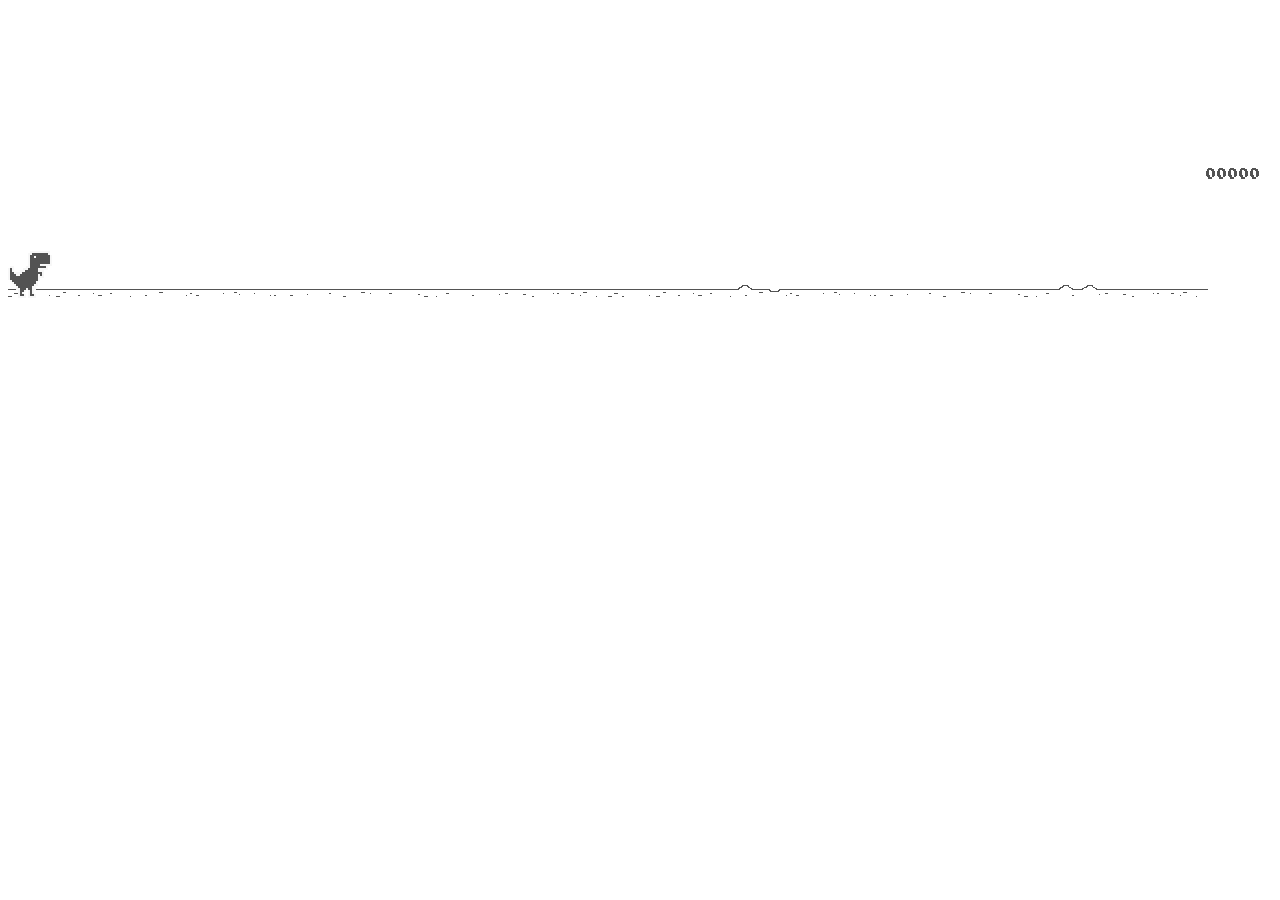
<file: chromedino/index.html>
<html >
    <head>
        <meta charset="utf-8">
        <meta name="viewport" content="width=device-width, initial-scale=1.0,
        maximum-scale=1.0, user-scalable=no">
        <title>t.rex extracted</title>
        <style>
            #offline-resources{
                display: none;
            }
        </style>
    </head>
    <body>
        <div id="main-frame-error" class="interstitial-wrapper" jstcache="0">
        <img class="icon icon-offline" jseval="updateIconClass(this.classList, iconClass)" jstcache="1" style="visibility: hidden;">
            <div class="runner-container" style="width: 600px; height: 150px;">
                <canvas class="runner-canvas" width="600" height="150"></canvas>
            </div>
        </div>
        <div id="offline-resources" jstcache="0">
            <div id="offline-resources-1x" jstcache="0">
                <img id="1x-obstacle-large" src="img/1x-obstacle-large.png" jstcache="0">
                <img id="1x-obstacle-small" src="img/1x-obstacle-small.png" jstcache="0">
                <img id="1x-cloud" src="img/1x-cloud.png" jstcache="0">
                <img id="1x-text" src="img/1x-text.png" jstcache="0">
                <img id="1x-horizon" src="img/1x-horizon.png" jstcache="0">
                <img id="1x-trex" src="img/1x-trex.png" jstcache="0">
                <img id="1x-restart" src="img/1x-restart.png" jstcache="0">
            </div>
            <div id="offline-resources-2x" jstcache="0">
                <img id="2x-obstacle-large" src="img/2x-obstacle-large.png" jstcache="0">
                <img id="2x-obstacle-small" src="img/2x-obstacle-small.png" jstcache="0">
                <img id="2x-cloud" src="img/2x-cloud.png" jstcache="0">
                <img id="2x-text" src="img/2x-text.png" jstcache="0">
                <img id="2x-horizon" src="img/2x-horizon.png" jstcache="0">
                <img id="2x-trex" src="img/2x-trex.png" jstcache="0">
                <img id="2x-restart" src="img/2x-restart.png" jstcache="0">
            </div>
        </div>
        <template id="audio-resources" jstcache="0">
          <audio id="offline-sound-press" src="[data-uri]"></audio>
          <audio id="offline-sound-hit" src="[data-uri]"></audio>
          <audio id="offline-sound-reached" src="[data-uri]"></audio>
        </template>
        <!-- <template id="audio-resources" jstcache="0">
        <audio id="offline-sound-press" src="assets/offline-sound-press.mp3"></audio>
        <audio id="offline-sound-hit" src="assets/offline-sound-hit.mp3"></audio>
        <audio id="offline-sound-reached" src="assets/offline-sound-reached.mp3"></audio>
        </template> -->
        <script src="scripts/runner.js"></script>
    </body>
</html>
</file>
